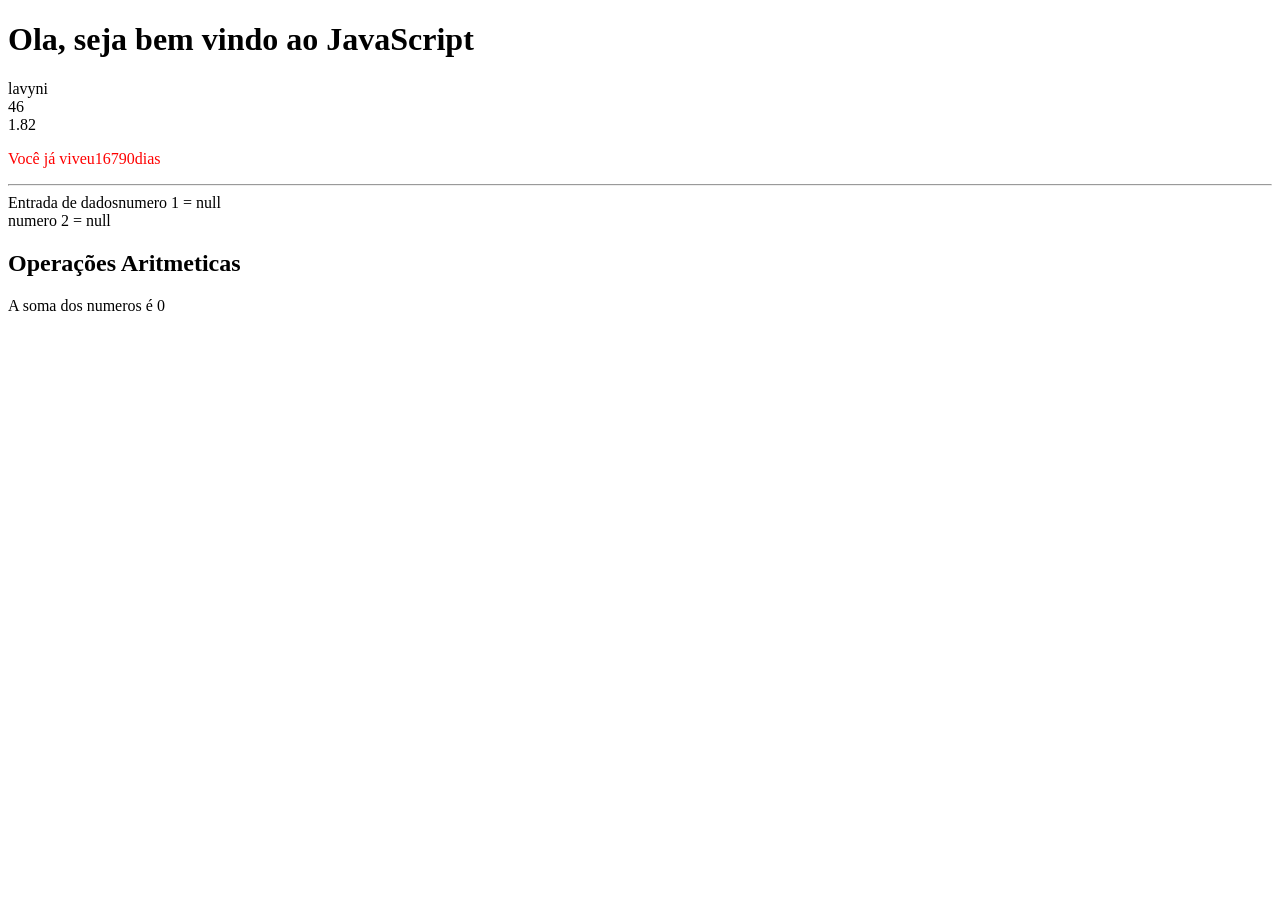
<file: Aula01/index.html>
<!DOCTYPE html>
<html lang="en">
<head>
    <meta charset="UTF-8">
    <meta name="viewport" content="width=device-width, initial-scale=1.0">
    <title>Document</title>
</head>
<body>
    <script src="scrip.js"></script>
    
    <script src="exemplo1.js"></script>
</body> 
</html>
</file>
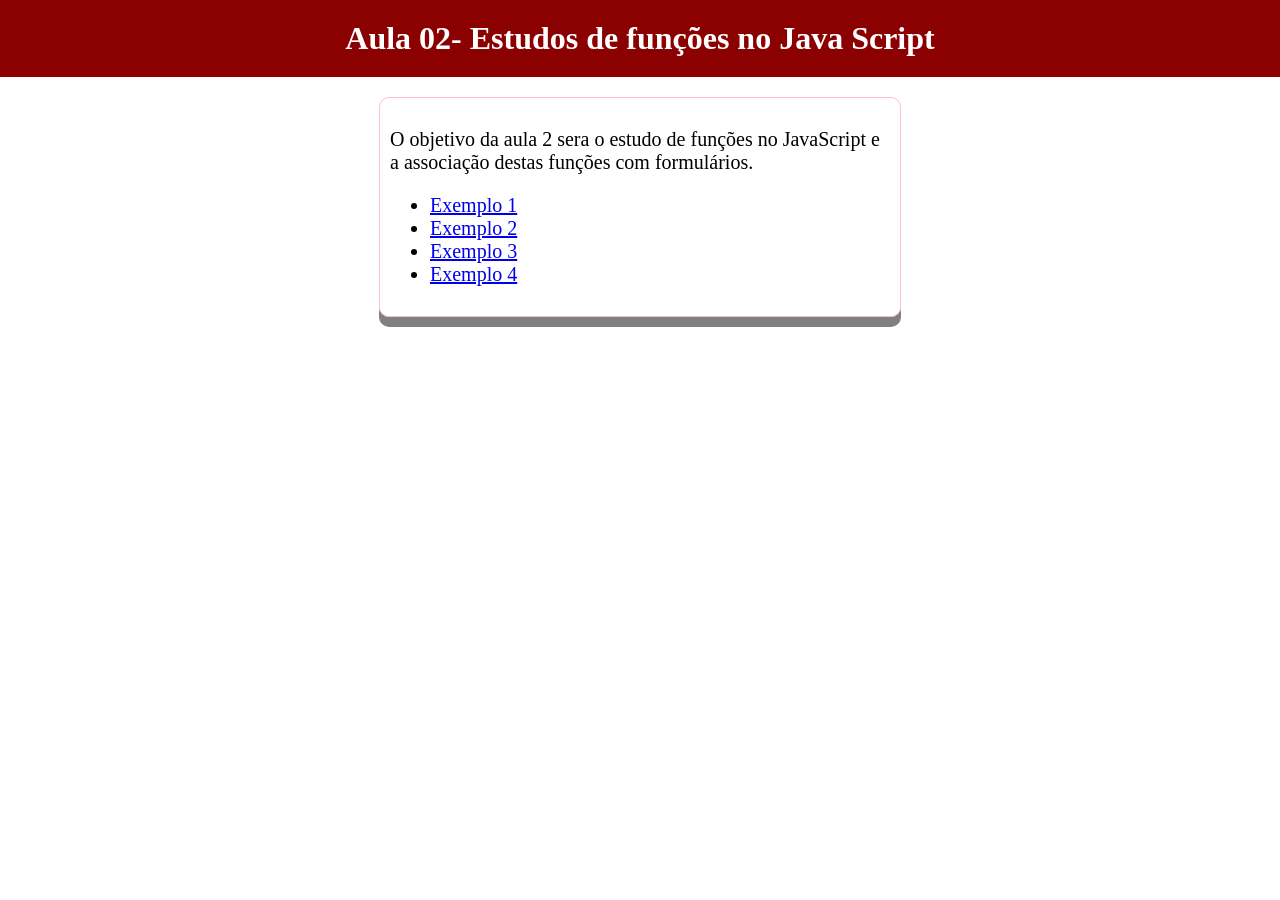
<file: Aula02/index.html>
<!DOCTYPE html>
<html lang="en">
<head>
    <meta charset="UTF-8">
    <meta name="viewport" content="width=device-width, initial-scale=1.0">
    <title>Document</title>

<link rel="stylesheet" href="estilo.css">
</head>
<body>
    <h1>Aula 02- Estudos de funções no Java Script</h1>
    <div class="conteudo">
        <p>
            O objetivo da aula 2 sera o estudo de funções no  JavaScript e a associação destas
            funções com formulários.
        </p>
        <ul>
            <li><a href="exemplo1.html">Exemplo 1</a></li>
            <li><a href="exemplo2.html">Exemplo 2</a></li>
            <li><a href="exercicio3.html">Exemplo 3</a></li>
            <li><a href="exercicio4.html">Exemplo 4</a></li>
        </ul>
    </div>
</body>
</html>
</file>
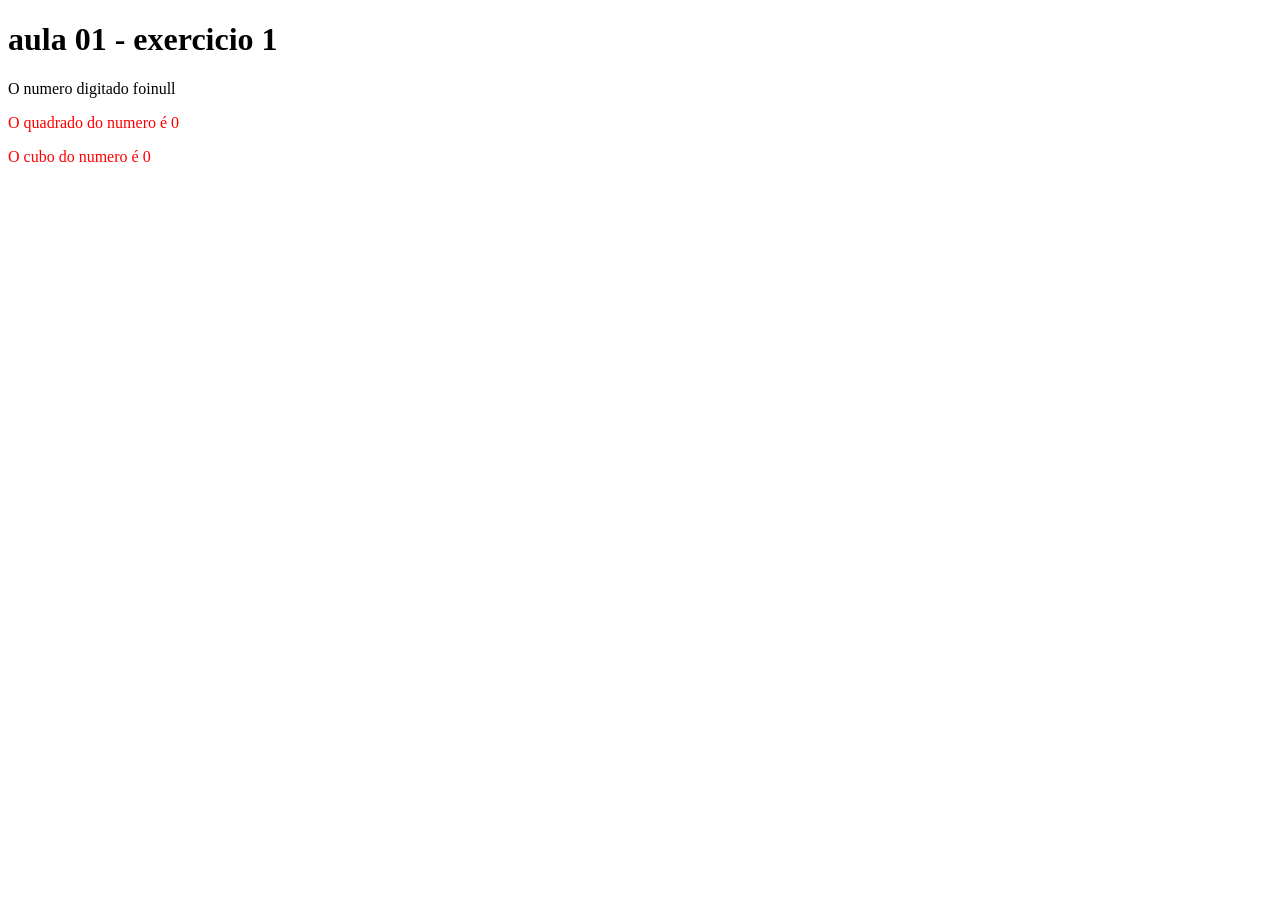
<file: exercicio1.html>
<!DOCTYPE html>
<html lang="en">
<head>
    <meta charset="UTF-8">
    <meta name="viewport" content="width=device-width, initial-scale=1.0">
    <title>Document</title>
</head>
<body>
    <script src="exercicio1.js"></script>
</body>
</html>
</file>
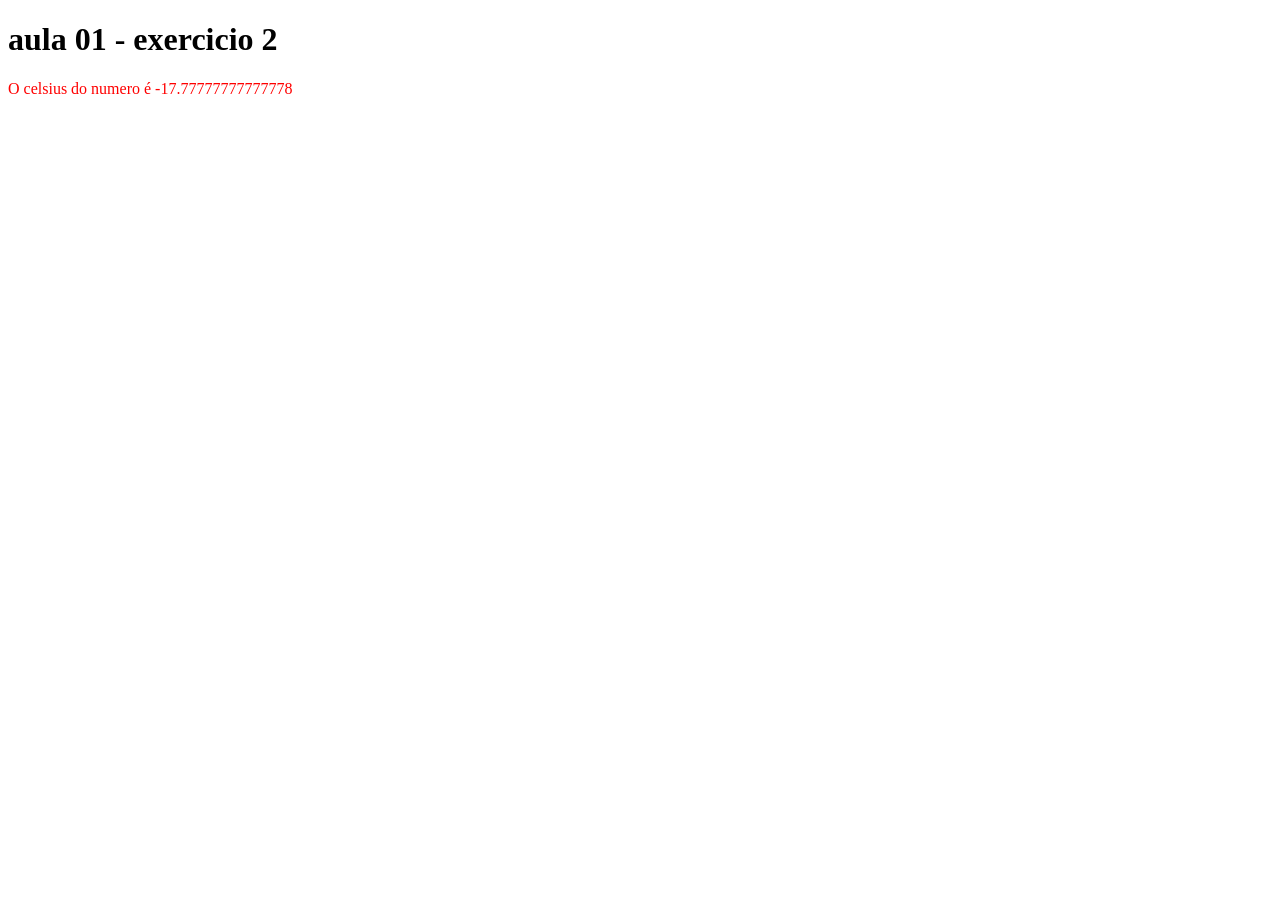
<file: exercicio2.html>
<!DOCTYPE html>
<html lang="en">
<head>
    <meta charset="UTF-8">
    <meta name="viewport" content="width=device-width, initial-scale=1.0">
    <title>Document</title>
</head>
<body>
    <script src="exercicio2.js"></script>
</body>
</html>
</file>
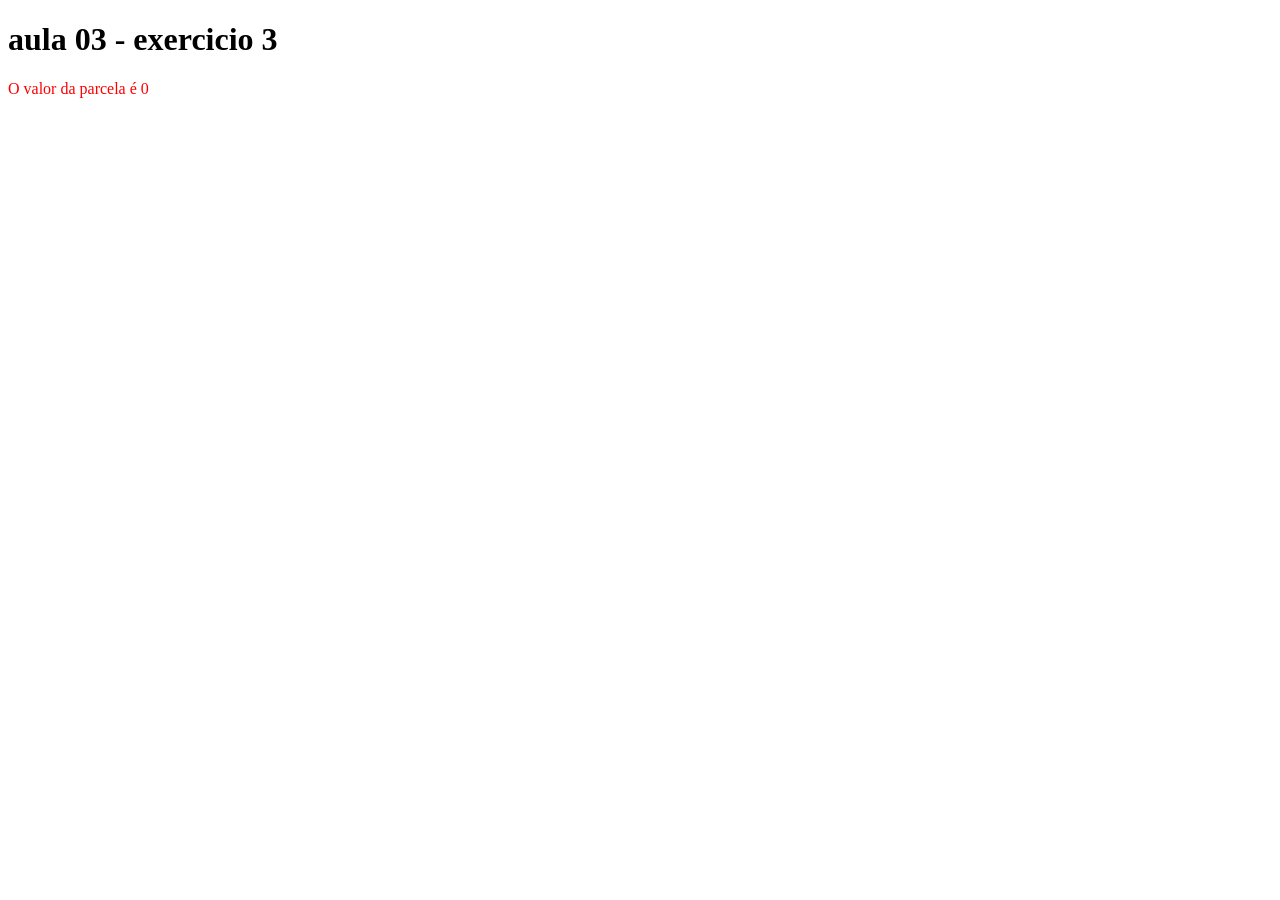
<file: exercicio3.html>
<!DOCTYPE html>
<html lang="en">
<head>
    <meta charset="UTF-8">
    <meta name="viewport" content="width=device-width, initial-scale=1.0">
    <title>Document</title>
</head>
<body>
    <script src="exercicio3.js"></script>
</body>
</html>
</file>
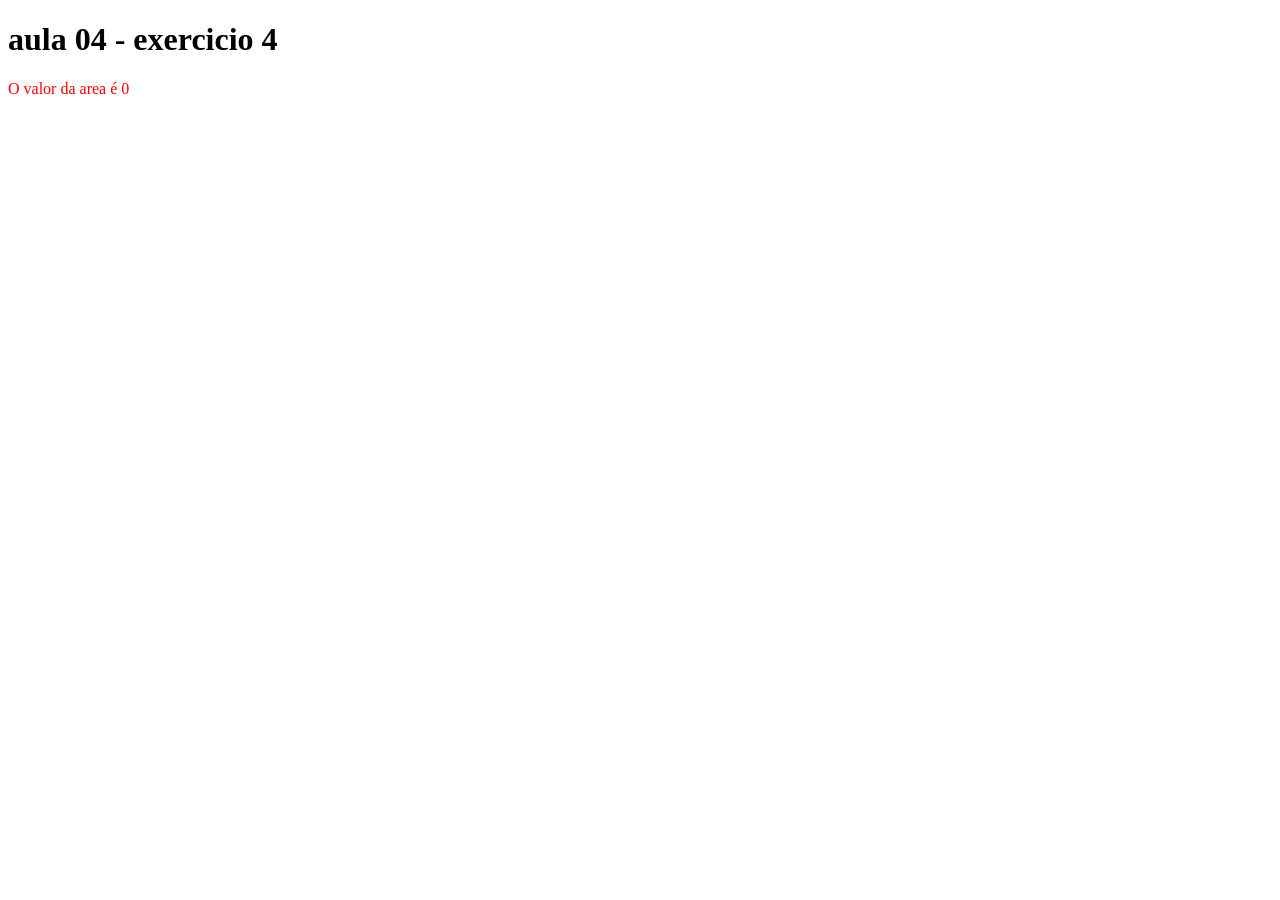
<file: exercicio4.html>
<!DOCTYPE html>
<html lang="en">
<head>
    <meta charset="UTF-8">
    <meta name="viewport" content="width=, initial-scale=1.0">
    <title>Document</title>
</head>
<body>
    <script src="exercicio4.js"></script>
</body>
</html>
</file>
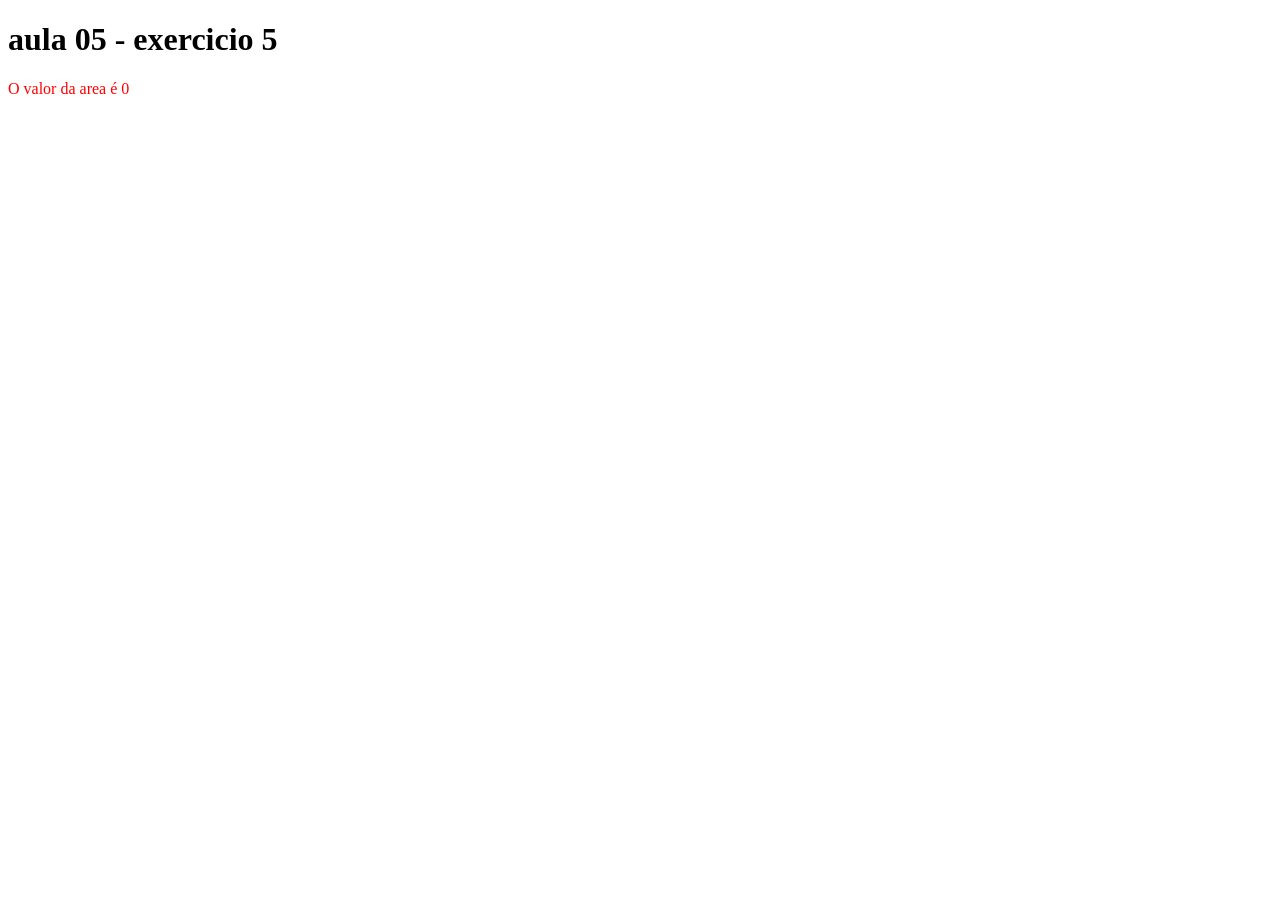
<file: exercicio5.html>
<!DOCTYPE html>
<html lang="en">
<head>
    <meta charset="UTF-8">
    <meta name="viewport" content="width=device-width, initial-scale=1.0">
    <title>Document</title>
</head>
<body>
    <script src="exercicio5.js"></script>
</body>
</html>
</file>
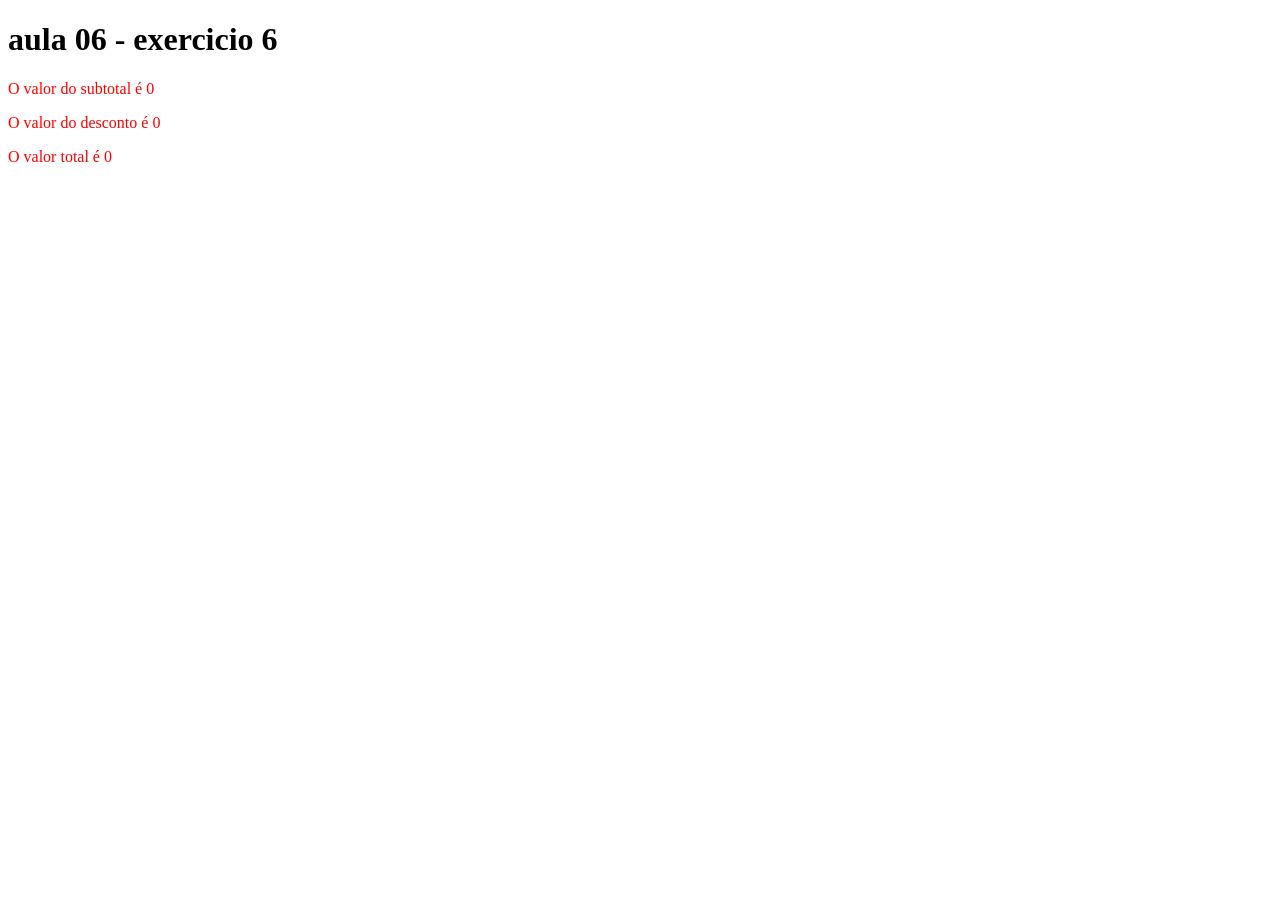
<file: exercicio6.html>
<!DOCTYPE html>
<html lang="en">
<head>
    <meta charset="UTF-8">
    <meta name="viewport" content="width=device-width, initial-scale=1.0">
    <title>Document</title>
</head>
<body>
<script src="exercicio6.js"></script>    
</body>
</html>
</file>
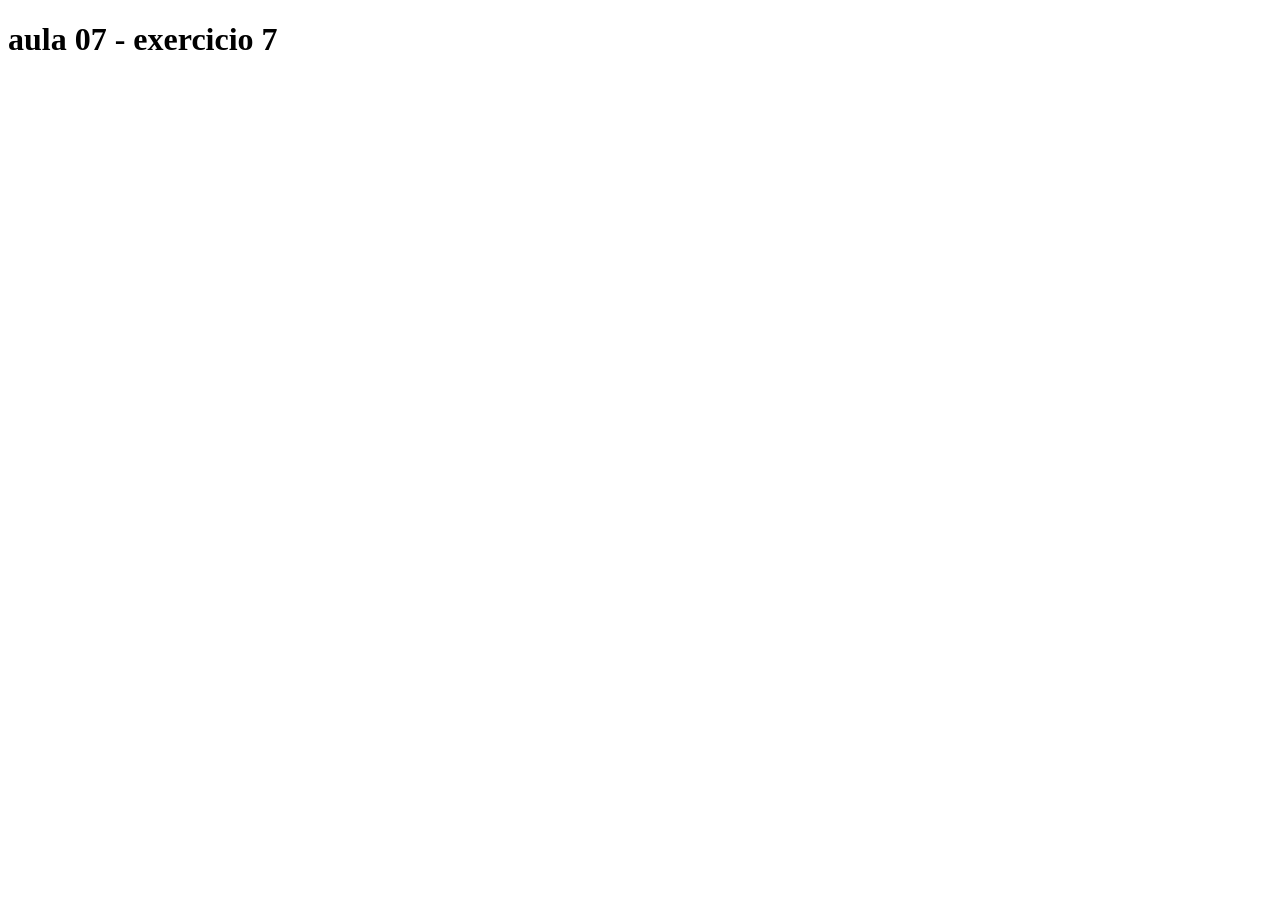
<file: exercicio7.html>
<!DOCTYPE html>
<html lang="en">
<head>
    <meta charset="UTF-8">
    <meta name="viewport" content="width=device-width, initial-scale=1.0">
    <title>Document</title>
</head>
<body>
    <script src="exercicio7.js"></script>
</body>
</html>
</file>
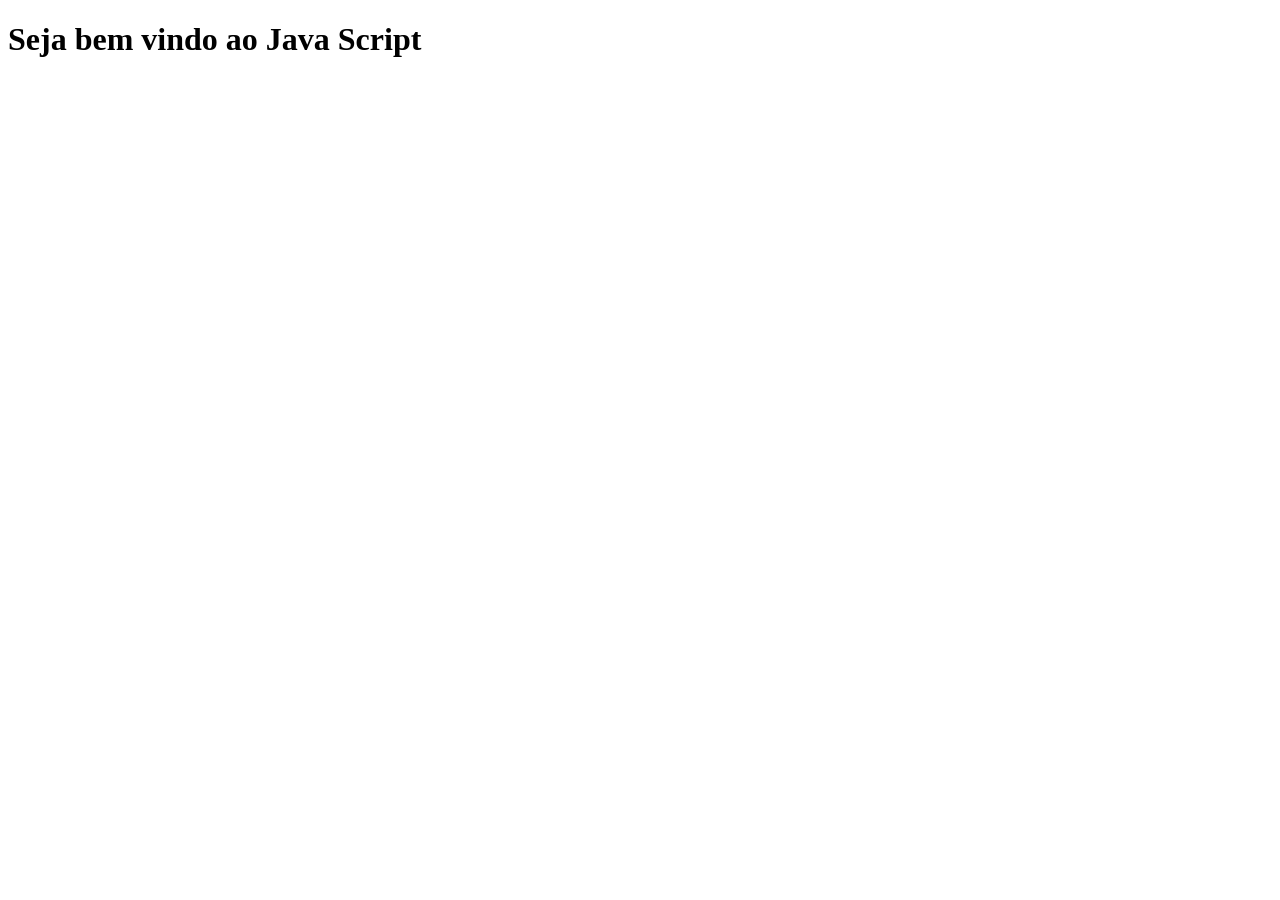
<file: Aula01/exemplo1.html>
<!DOCTYPE html>
<html lang="en">
<head>
    <meta charset="UTF-8">
    <meta name="viewport" content="width=device-width, initial-scale=1.0">
    <title>Document</title>
</head>
<body>
    
    <h1>Seja bem vindo ao Java Script</h1>
    
</body>
</html>
</file>
<file: Aula02/estilo.css>
body
{
    margin : 0;
    padding: 0;
}

h1
{
    background-color: darkred;
    color : white;
    text-align: center;
    margin: 0;
    padding: 20px;
}


form{
    border: 1px solid pink;
    margin: 20px auto;
    width: 500px;
    padding: 10px;
}

input[type=text]{
    width: 100%;
    padding: 5px;
    box-sizing: border-box;
}

input[type=button] {
    padding: 10px;

}

.conteudo
{
    border: 1px solid pink;
    margin: 20px auto;
    width: 500px;
    padding: 10px;
    border-radius: 10px;
    box-shadow: 0 10px gray;
    font-size: 20px;
}
</file>
